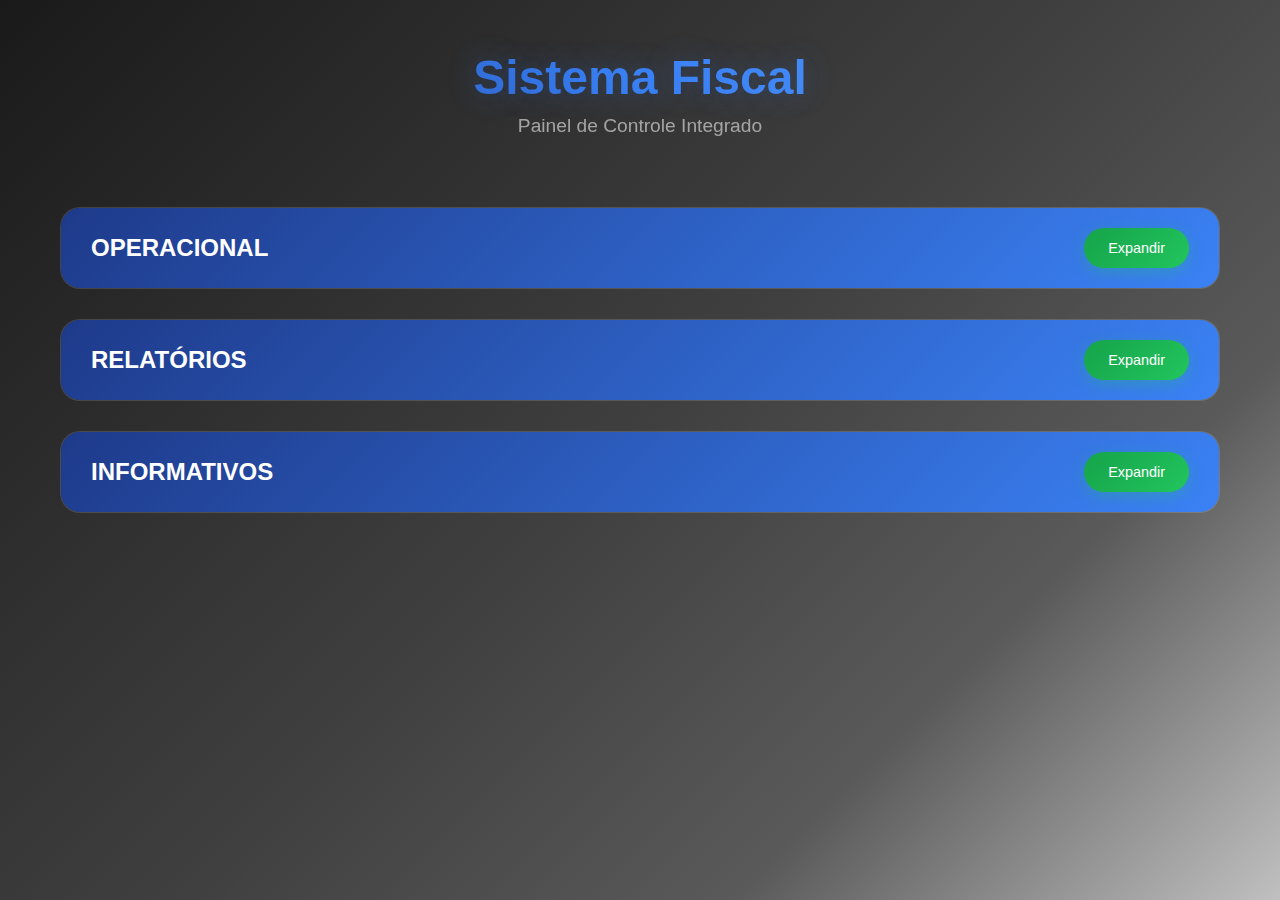
<file: index.html>
<!DOCTYPE html>
<html lang="pt-BR">
<head>
    <meta charset="UTF-8">
    <meta name="viewport" content="width=device-width, initial-scale=1.0">
    <title>Sistema Fiscal - Painel de Controle</title>
    <style>
        * {
            margin: 0;
            padding: 0;
            box-sizing: border-box;
        }

        body {
            font-family: 'Segoe UI', Tahoma, Geneva, Verdana, sans-serif;
            background: linear-gradient(135deg, #1a1a1a 0%, #2d2d2d 25%, #404040 50%, #5a5a5a 75%, #c0c0c0 100%);
            min-height: 100vh;
            color: #ffffff;
            overflow-x: hidden;
        }

        .container {
            max-width: 1200px;
            margin: 0 auto;
            padding: 20px;
        }

        .header {
            text-align: center;
            margin-bottom: 40px;
            padding: 30px 0;
        }

        .header h1 {
            font-size: 3rem;
            font-weight: 700;
            background: linear-gradient(45deg, #1e3a8a, #3b82f6, #60a5fa);
            -webkit-background-clip: text;
            -webkit-text-fill-color: transparent;
            background-clip: text;
            margin-bottom: 10px;
            text-shadow: 0 0 30px rgba(59, 130, 246, 0.3);
        }

        .header p {
            font-size: 1.2rem;
            color: #c0c0c0;
            opacity: 0.8;
        }

        .section {
            margin-bottom: 30px;
            background: rgba(255, 255, 255, 0.05);
            backdrop-filter: blur(10px);
            border-radius: 20px;
            border: 1px solid rgba(255, 255, 255, 0.1);
            overflow: hidden;
            transition: all 0.3s ease;
        }

        .section:hover {
            transform: translateY(-5px);
            box-shadow: 0 20px 40px rgba(0, 0, 0, 0.3);
        }

        .section-header {
            background: linear-gradient(135deg, #1e3a8a, #3b82f6);
            padding: 20px 30px;
            cursor: pointer;
            display: flex;
            justify-content: space-between;
            align-items: center;
            transition: all 0.3s ease;
        }

        .section-header:hover {
            background: linear-gradient(135deg, #1e40af, #2563eb);
        }

        .section-title {
            font-size: 1.5rem;
            font-weight: 600;
            color: #ffffff;
        }

        .toggle-btn {
            background: linear-gradient(135deg, #16a34a, #22c55e);
            border: none;
            color: white;
            padding: 12px 24px;
            border-radius: 25px;
            cursor: pointer;
            font-size: 0.9rem;
            font-weight: 500;
            transition: all 0.3s ease;
            box-shadow: 0 4px 15px rgba(34, 197, 94, 0.3);
        }

        .toggle-btn:hover {
            background: linear-gradient(135deg, #15803d, #16a34a);
            transform: translateY(-2px);
            box-shadow: 0 6px 20px rgba(34, 197, 94, 0.4);
        }

        .section-content {
            max-height: 0;
            overflow: hidden;
            transition: max-height 0.5s ease;
            background: rgba(0, 0, 0, 0.2);
        }

        .section-content.expanded {
            max-height: 1000px;
        }

        .content-grid {
            display: grid;
            grid-template-columns: repeat(auto-fit, minmax(300px, 1fr));
            gap: 20px;
            padding: 30px;
        }

        .item-btn {
            background: linear-gradient(135deg, #16a34a, #22c55e);
            border: none;
            color: white;
            padding: 20px 25px;
            border-radius: 15px;
            cursor: pointer;
            font-size: 1rem;
            font-weight: 500;
            transition: all 0.3s ease;
            text-align: left;
            box-shadow: 0 4px 15px rgba(34, 197, 94, 0.2);
            border: 1px solid rgba(255, 255, 255, 0.1);
        }

        .item-btn:hover {
            background: linear-gradient(135deg, #15803d, #16a34a);
            transform: translateY(-3px);
            box-shadow: 0 8px 25px rgba(34, 197, 94, 0.3);
        }

        .popup-overlay {
            position: fixed;
            top: 0;
            left: 0;
            width: 100%;
            height: 100%;
            background: rgba(0, 0, 0, 0.8);
            backdrop-filter: blur(10px);
            display: none;
            justify-content: center;
            align-items: center;
            z-index: 1000;
            animation: fadeIn 0.3s ease;
        }

        .popup-overlay.show {
            display: flex;
        }

        .popup {
            background: rgba(255, 255, 255, 0.1);
            backdrop-filter: blur(20px);
            border-radius: 25px;
            border: 1px solid rgba(255, 255, 255, 0.2);
            width: 90%;
            max-width: 1000px;
            height: 80%;
            max-height: 600px;
            position: relative;
            box-shadow: 0 25px 50px rgba(0, 0, 0, 0.5);
            animation: popupSlideIn 0.4s ease;
        }

        .popup-header {
            background: linear-gradient(135deg, #1e3a8a, #3b82f6);
            padding: 20px 30px;
            border-radius: 25px 25px 0 0;
            display: flex;
            justify-content: space-between;
            align-items: center;
        }

        .popup-title {
            font-size: 1.3rem;
            font-weight: 600;
            color: #ffffff;
        }

        .close-btn {
            background: rgba(255, 255, 255, 0.2);
            border: none;
            color: white;
            width: 40px;
            height: 40px;
            border-radius: 50%;
            cursor: pointer;
            font-size: 1.2rem;
            transition: all 0.3s ease;
        }

        .close-btn:hover {
            background: rgba(255, 255, 255, 0.3);
            transform: rotate(90deg);
        }

        .popup-content {
            padding: 30px;
            height: calc(100% - 80px);
            overflow-y: auto;
        }

        .popup-iframe {
            width: 100%;
            height: 100%;
            border: none;
            border-radius: 15px;
            background: white;
        }

        .popup-text {
            color: #ffffff;
            font-size: 1.1rem;
            line-height: 1.6;
            text-align: center;
            padding: 50px 20px;
        }

        @keyframes fadeIn {
            from { opacity: 0; }
            to { opacity: 1; }
        }

        @keyframes popupSlideIn {
            from {
                opacity: 0;
                transform: scale(0.8) translateY(50px);
            }
            to {
                opacity: 1;
                transform: scale(1) translateY(0);
            }
        }

        .loading {
            display: flex;
            justify-content: center;
            align-items: center;
            height: 100%;
            color: #ffffff;
            font-size: 1.2rem;
        }

        .spinner {
            border: 3px solid rgba(255, 255, 255, 0.3);
            border-top: 3px solid #3b82f6;
            border-radius: 50%;
            width: 40px;
            height: 40px;
            animation: spin 1s linear infinite;
            margin-right: 15px;
        }

        @keyframes spin {
            0% { transform: rotate(0deg); }
            100% { transform: rotate(360deg); }
        }

        @media (max-width: 768px) {
            .header h1 {
                font-size: 2rem;
            }
            
            .content-grid {
                grid-template-columns: 1fr;
                padding: 20px;
            }
            
            .popup {
                width: 95%;
                height: 85%;
            }
        }
    </style>
</head>
<body>
    <div class="container">
        <div class="header">
            <h1>Sistema Fiscal</h1>
            <p>Painel de Controle Integrado</p>
        </div>

        <!-- SEÇÃO OPERACIONAL -->
        <div class="section">
            <div class="section-header" onclick="toggleSection('operacional')">
                <h2 class="section-title">OPERACIONAL</h2>
                <button class="toggle-btn" id="btn-operacional">Expandir</button>
            </div>
            <div class="section-content" id="content-operacional">
                <div class="content-grid">
                    <button class="item-btn" onclick="openPopup('IMPORTAR NF-E ENTRADA E SAÍDA', 'text', 'Utilitários/Importação/Importação padrão/NF-e arquivo XML')">
                        IMPORTAR NF-E ENTRADA E SAÍDA
                    </button>
                    <button class="item-btn" onclick="openPopup('IMPORTAR SERVIÇOS PRESTADOS + TOMADOS ABRASF', 'text', 'Utilitários/Importação/Importação padrão/NFS_e arquivo XML Abrasf')">
                        IMPORTAR SERVIÇOS PRESTADOS + TOMADOS ABRASF
                    </button>
                    <button class="item-btn" onclick="openPopup('IMPORTAR SAT CF-E', 'text', 'Utilitários/Importação/Importação padrão/Cupons Fiscal Eletrônicos CF-e')">
                        IMPORTAR SAT CF-E
                    </button>
                    <button class="item-btn" onclick="openPopup('IMPORTAR NFC-E', 'text', 'Utilitários/Importação/Importação padrão/NFC-e arquivo XML')">
                        IMPORTAR NFC-E
                    </button>
                    <button class="item-btn" onclick="openPopup('APURAR IMPOSTO', 'link', 'https://suporte.dominioatendimento.com/central/faces/solucao.html?codigo=7347&palavraChave=APURA%C3%87%C3%83O&modulosSelecionados=2,26&intencaoID=0')">
                        APURAR IMPOSTO
                    </button>
                </div>
            </div>
        </div>

        <!-- SEÇÃO RELATÓRIOS -->
        <div class="section">
            <div class="section-header" onclick="toggleSection('relatorios')">
                <h2 class="section-title">RELATÓRIOS</h2>
                <button class="toggle-btn" id="btn-relatorios">Expandir</button>
            </div>
            <div class="section-content" id="content-relatorios">
                <div class="content-grid">
                    <button class="item-btn" onclick="openPopup('ENTRADAS', 'link', 'https://suporte.dominioatendimento.com/central/faces/solucao.html?codigo=1846&palavraChave=RELAT%C3%93RIO%20DE%20ENTRADAS&modulosSelecionados=0&intencaoID=0')">
                        ENTRADAS
                    </button>
                    <button class="item-btn" onclick="openPopup('SAÍDAS', 'link', 'https://suporte.dominioatendimento.com/central/faces/solucao.html?codigo=1847&palavraChave=RELAT%C3%93RIO%20DE%20SA%C3%8DDAS&modulosSelecionados=0&intencaoID=0')">
                        SAÍDAS
                    </button>
                    <button class="item-btn" onclick="openPopup('SERVIÇOS', 'link', 'https://suporte.dominioatendimento.com/central/faces/solucao.html?codigo=71&palavraChave=RELAT%C3%93RIO%20ACOMPANHAMENTO%20DE%20SERVI%C3%87OS&modulosSelecionados=0&intencaoID=0')">
                        SERVIÇOS
                    </button>
                    <button class="item-btn" onclick="openPopup('NOTAS NÃO LANÇADAS', 'link', 'https://suporte.dominioatendimento.com/central/faces/solucao.html?codigo=1894&palavraChave=NOTAS%20N%C3%83O%20LAN%C3%87ADAS&modulosSelecionados=0&intencaoID=0')">
                        NOTAS NÃO LANÇADAS
                    </button>
                    <button class="item-btn" onclick="openPopup('CUPOM FISCAL ELETRÔNICO CFÉ NÃO LANÇADOS', 'text', 'Relatórios/Acompanhamentos/Cupons Fiscais eletrônicos CF-e não lançados')">
                        CUPOM FISCAL ELETRÔNICO CFÉ NÃO LANÇADOS
                    </button>
                    <button class="item-btn" onclick="openPopup('FATURAMENTO', 'link', 'https://suporte.dominioatendimento.com/central/faces/solucao.html?codigo=1404&palavraChave=relat%C3%B3rio%20de%20faturamento&modulosSelecionados=0&intencaoID=0')">
                        FATURAMENTO
                    </button>
                    <button class="item-btn" onclick="openPopup('ACUMULADOR', 'link', 'https://suporte.dominioatendimento.com/central/faces/solucao.html?codigo=1866&palavraChave=resumo%20por%20acumulador&modulosSelecionados=0&intencaoID=0')">
                        ACUMULADOR
                    </button>
                    <button class="item-btn" onclick="openPopup('PIS E COFINS', 'link', 'https://suporte.dominioatendimento.com/central/faces/solucao.html?codigo=3512&palavraChave=relat%C3%B3rio%20pis%20e%20cofins&modulosSelecionados=0&intencaoID=0')">
                        PIS E COFINS
                    </button>
                    <button class="item-btn" onclick="openPopup('DEMAIS IMPOSTOS', 'link', 'https://suporte.dominioatendimento.com/central/faces/solucao.html?codigo=1998&palavraChave=demontrativo%20dos%20impostos&modulosSelecionados=0&intencaoID=0')">
                        DEMAIS IMPOSTOS
                    </button>
                    <button class="item-btn" onclick="openPopup('RETENÇÕES A RECOLHER', 'link', 'https://suporte.dominioatendimento.com/central/faces/solucao.html?codigo=2015&palavraChave=reten%C3%A7%C3%A3o%20a%20recolher&modulosSelecionados=0&intencaoID=0')">
                        RETENÇÕES A RECOLHER
                    </button>
                    <button class="item-btn" onclick="openPopup('RETENÇÕES A COMPENSAR', 'link', 'https://suporte.dominioatendimento.com/central/faces/solucao.html?codigo=334&palavraChave=reten%C3%A7%C3%B5es%20a%20compensar&modulosSelecionados=0&intencaoID=0')">
                        RETENÇÕES A COMPENSAR
                    </button>
                </div>
            </div>
        </div>

        <!-- SEÇÃO INFORMATIVOS -->
        <div class="section">
            <div class="section-header" onclick="toggleSection('informativos')">
                <h2 class="section-title">INFORMATIVOS</h2>
                <button class="toggle-btn" id="btn-informativos">Expandir</button>
            </div>
            <div class="section-content" id="content-informativos">
                <div class="content-grid">
                    <button class="item-btn" onclick="openPopup('GERAR MIT', 'link', 'https://suporte.dominioatendimento.com/central/faces/solucao.html?codigo=11775&palavraChave=MIT&modulosSelecionados=0&intencaoID=0')">
                        GERAR MIT
                    </button>
                    <button class="item-btn" onclick="openPopup('GERAR SPED FISCAL', 'link', 'https://suporte.dominioatendimento.com/central/faces/solucao.html?codigo=1014&palavraChave=gerar%20sped%20fiscal&modulosSelecionados=0&intencaoID=0')">
                        GERAR SPED FISCAL
                    </button>
                    <button class="item-btn" onclick="openPopup('GERAR SPED PIS E COFINS', 'link', 'https://suporte.dominioatendimento.com/central/faces/solucao.html?codigo=3973&palavraChave=gerar%20efd%20contribui%C3%A7%C3%B5es&modulosSelecionados=0&intencaoID=0')">
                        GERAR SPED PIS E COFINS
                    </button>
                    <button class="item-btn" onclick="openPopup('GERAR EFD REINF', 'link', 'https://suporte.dominioatendimento.com/central/faces/solucao.html?codigo=7382&palavraChave=gerar%20efd%20reinf&modulosSelecionados=0&intencaoID=0')">
                        GERAR EFD REINF
                    </button>
                </div>
            </div>
        </div>
    </div>

    <!-- POPUP OVERLAY -->
    <div class="popup-overlay" id="popupOverlay" onclick="closePopup(event)">
        <div class="popup" onclick="event.stopPropagation()">
            <div class="popup-header">
                <h3 class="popup-title" id="popupTitle">Título</h3>
                <button class="close-btn" onclick="closePopup()">&times;</button>
            </div>
            <div class="popup-content" id="popupContent">
                <div class="loading">
                    <div class="spinner"></div>
                    Carregando...
                </div>
            </div>
        </div>
    </div>

    <script>
        function toggleSection(sectionId) {
            const content = document.getElementById(`content-${sectionId}`);
            const btn = document.getElementById(`btn-${sectionId}`);
            
            if (content.classList.contains('expanded')) {
                content.classList.remove('expanded');
                btn.textContent = 'Expandir';
            } else {
                content.classList.add('expanded');
                btn.textContent = 'Recolher';
            }
        }

        function openPopup(title, type, content) {
            const overlay = document.getElementById('popupOverlay');
            const popupTitle = document.getElementById('popupTitle');
            const popupContent = document.getElementById('popupContent');
            
            popupTitle.textContent = title;
            overlay.classList.add('show');
            
            if (type === 'link') {
                popupContent.innerHTML = `
                    <iframe class="popup-iframe" src="${content}" onload="hideLoading()"></iframe>
                `;
            } else {
                popupContent.innerHTML = `
                    <div class="popup-text">
                        <h3 style="color: #3b82f6; margin-bottom: 20px;">Localização no Sistema:</h3>
                        <p>${content}</p>
                    </div>
                `;
            }
        }

        function closePopup(event) {
            if (event && event.target !== event.currentTarget) return;
            
            const overlay = document.getElementById('popupOverlay');
            overlay.classList.remove('show');
            
            setTimeout(() => {
                document.getElementById('popupContent').innerHTML = `
                    <div class="loading">
                        <div class="spinner"></div>
                        Carregando...
                    </div>
                `;
            }, 300);
        }

        function hideLoading() {
            // Função chamada quando o iframe carrega
        }

        // Fechar popup com ESC
        document.addEventListener('keydown', function(event) {
            if (event.key === 'Escape') {
                closePopup();
            }
        });

        // Animação de entrada dos elementos
        document.addEventListener('DOMContentLoaded', function() {
            const sections = document.querySelectorAll('.section');
            sections.forEach((section, index) => {
                section.style.opacity = '0';
                section.style.transform = 'translateY(30px)';
                
                setTimeout(() => {
                    section.style.transition = 'all 0.6s ease';
                    section.style.opacity = '1';
                    section.style.transform = 'translateY(0)';
                }, index * 200);
            });
        });
    </script>
</body>
</html>
</file>
